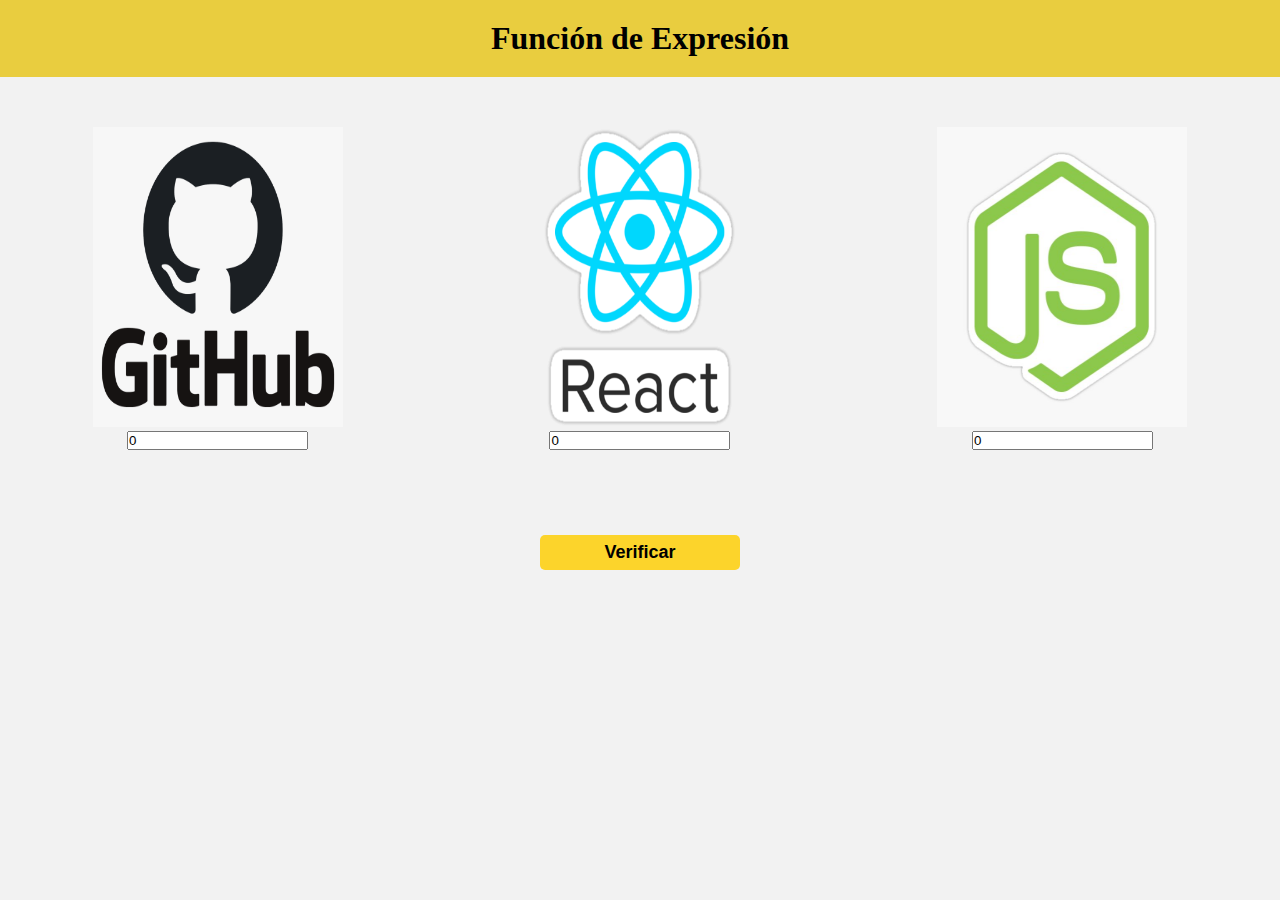
<file: index.html>
<!DOCTYPE html>
<html lang="es">
<head>
    <meta charset="UTF-8">
    <meta http-equiv="X-UA-Compatible" content="IE=edge">
    <meta name="viewport" content="width=device-width, initial-scale=1.0">
    <link rel="stylesheet" href="assets/css/style.css">
    <link rel="shortcut icon" href="assets/img/logo-js.png" type="image/x-icon">
    <title>1 Función</title>
</head>
<body>
    <header>
        <h1>Función de Expresión</h1>
    </header>

    <div class="card" name="my-form" id="card-stickers">
        <div class="box-card">
            <img src="assets/img/github-stickers.png" alt="">
            <input type="text" id="box1" value ="0"/>
        </div>

        <div class="box-card">
            <img src="assets/img/react-stickers.png" alt="">
            <input type="text" id="box2" value ="0"/>
        </div>

        <div class="box-card">
            <img src="assets/img/node-stickers.jpg" alt="">
            <input type="text" id="box3" value ="0" />
        </div>

        <div id="result1"></div>

       <div><button id="btn-verificar" onclick="clickBtnVerificar()">Verificar</button></div>
    </div>

    <script src="assets/js/1funcion.js"></script>
</body>
</html>
</file>
<file: assets/css/style.css>
*{
    padding: 0;
    margin: 0;
    box-sizing: border-box;
}
body{
    background: #f2f2f2;
    font-family: 'Times New Roman', Times, serif;
}
header{
    text-align: center;
    background: #e9cd3f;
    padding: 20px;
}
.card{
    display: flex;
    flex-wrap: wrap;
    text-align: center;
    justify-content: center;
    align-items: center;
    margin-top: 30px;
    width: 100%;    
}
.box-card{
    width: 33%;
    margin-bottom: 40px;
    padding: 20px;
}
.card img{
    width: 250px;
    height: 300px;
}
#result1{
    padding: 5px;
    width: 100%;
    margin-bottom: 15px;
    font-size: 20px;
    font-weight: 700;
}
button{
    width: 200px;
    padding: 7px;
    border-radius: 5px;
    border: none;
    background:  #fcd42b;
    font-weight: bold;
    font-size: 18px;
    display: flex;
    justify-content: center;
    align-content: center;
}
button:hover{
    background: #e9cd3f;
}
</file>
